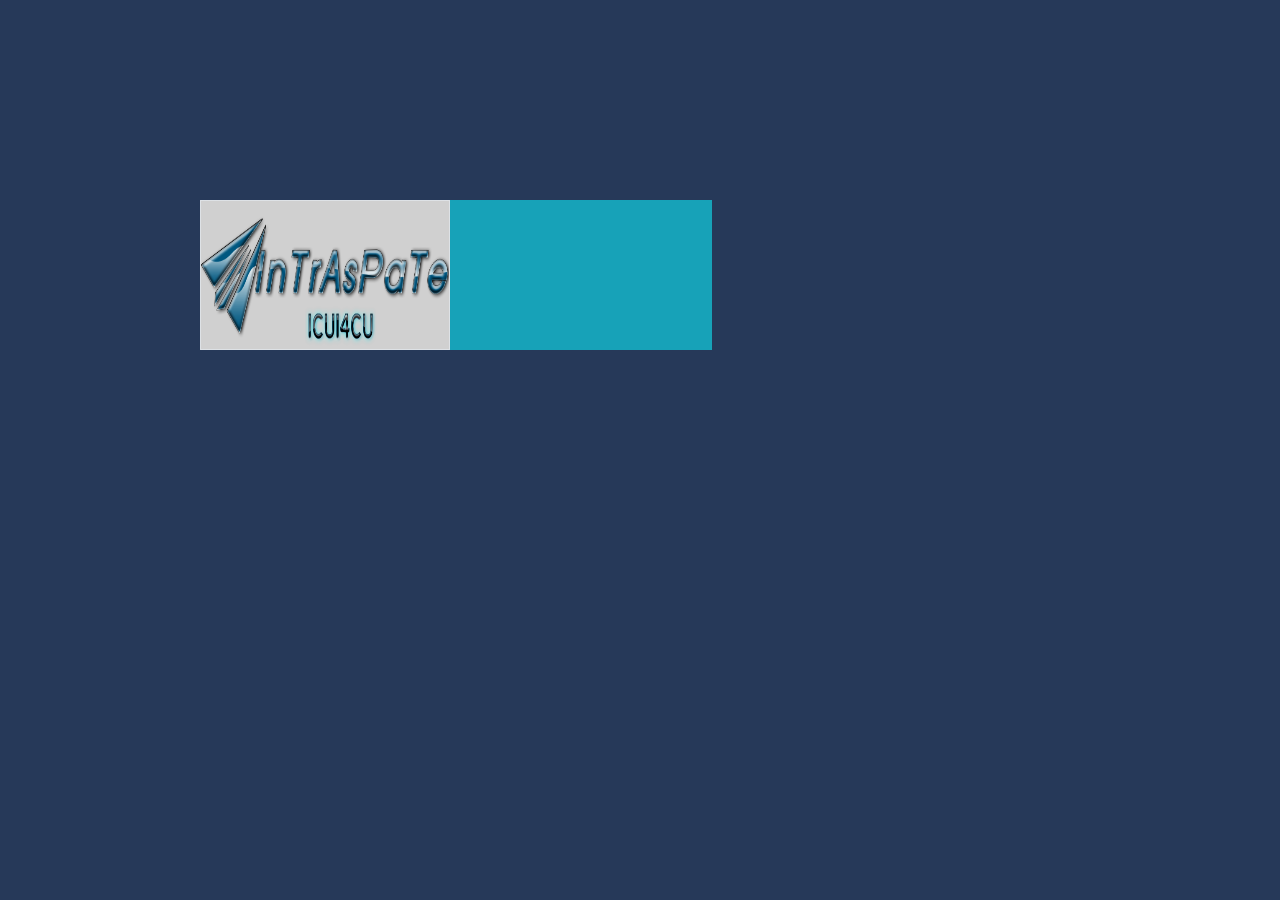
<file: index.html>
<!DOCTYPE html>
<html lang="en">
<head>
 <title>EnViRoN</title>
<meta charset="utf-8">
<link rel="icon" href="images/favicon.png" sizes="16x16 32x32" type="image/png">
<meta name="viewport" content="width=device-width, initial-scale=1, shrink-to-fit=no">
<link rel="stylesheet" href="https://cdn.jsdelivr.net/npm/bootstrap@4.5.3/dist/css/bootstrap.min.css" integrity="sha384-TX8t27EcRE3e/ihU7zmQxVncDAy5uIKz4rEkgIXeMed4M0jlfIDPvg6uqKI2xXr2" crossorigin="anonymous">
<link rel="stylesheet" href="https://maxcdn.bootstrapcdn.com/bootstrap/4.5.2/css/bootstrap.min.css">
<script src="https://ajax.googleapis.com/ajax/libs/jquery/3.5.1/jquery.min.js"></script>
<script src="https://cdnjs.cloudflare.com/ajax/libs/popper.js/1.16.0/umd/popper.min.js"></script>
<script src="https://maxcdn.bootstrapcdn.com/bootstrap/4.5.2/js/bootstrap.min.js"></script>
<link href="css/style.css" rel="stylesheet">
</head>
<body>
<div>
	<div class="main bg-info">
		 
		 <div>
		 	<img src="images/pic2.png" width="250" height="150" class="border round bg-info" alt="" loading="lazy">
		 </div>
	</div>
</div>
</body>
</html>
</file>
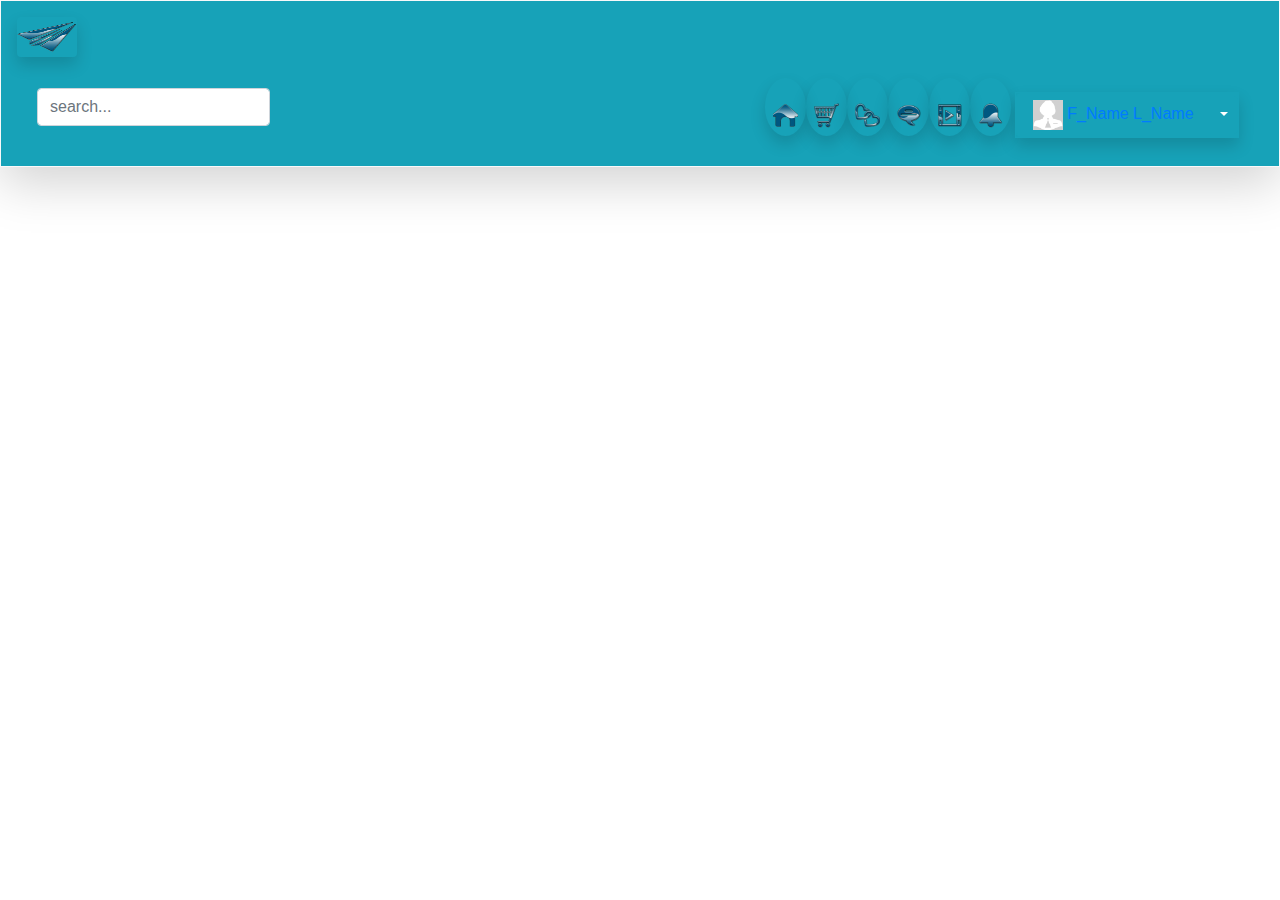
<file: cart.html>
<!DOCTYPE html>
<html lang="en">
<head>
  <title>IntraSpate</title>
  <meta charset="utf-8">
 <link rel="icon" href="images/favicon.png" sizes="16x16 32x32" type="image/png">
<meta name="viewport" content="width=device-width, initial-scale=1, shrink-to-fit=no">
  <link rel="stylesheet" href="https://maxcdn.bootstrapcdn.com/bootstrap/4.5.2/css/bootstrap.min.css">
  <link rel="stylesheet" href="https://cdn.jsdelivr.net/npm/bootstrap@4.5.3/dist/css/bootstrap.min.css" integrity="sha384-TX8t27EcRE3e/ihU7zmQxVncDAy5uIKz4rEkgIXeMed4M0jlfIDPvg6uqKI2xXr2" crossorigin="anonymous">
  <script src="https://ajax.googleapis.com/ajax/libs/jquery/3.5.1/jquery.min.js"></script>
  <script src="https://cdnjs.cloudflare.com/ajax/libs/popper.js/1.16.0/umd/popper.min.js"></script>
  <script src="https://maxcdn.bootstrapcdn.com/bootstrap/4.5.2/js/bootstrap.min.js"></script>
</head>
<body>
  <div class="flex-row border border-light shadow-lg p-3 mb-1 bg-info">
    <div>
      <a class="navbar-brand mr-9 mr-md-2 shadow mt-0 mb-0 rounded" href="#" aria-lable="Liaison">
      <img src="images/favicon.png" width="60" height="30" class="d-block" alt="" loading="lazy"></a>
      <a class="navbar-brand mr-md-2 shadow mt-0 mb-0 rounded d-md-none" href="#" aria-lable="Liaison">
      <img src="images/search.png" width="20" height="20" class="d-block" alt="" loading="lazy"></a>
      
      <a class="navbar-brand mr-md-2 shadow ml-2 mt-0 mb-0 rounded d-md-none" href="#" aria-lable="Liaison">
      <img src="images/avator.png" width="20" height="20" class="d-block border rounded-circle" alt="" loading="lazy"></a>
    
      <a class="navbar-brand float-right float-sm-right pl-3  mt-0 mb-0 rounded d-md-none" href="manu4mobile.html" aria-lable="Liaison">
      <img src="images/menu.png" width="40" height="30" class="d-block shadow" alt="" loading="lazy"></a>
    </div>
    
    <header class="navbar navbar-expand navbar-dark flex-column flex-md-row bd-navbar mt-0 mt-md-0 mb-0 mb-md-0">
       <form role="search" class="mt-3 bd-search mb-1 mt-3 mr-md-2 d-none d-md-block d-xs-none mb-3 ml-md-1">
          <span class="algolia-autocomplete" style="position: relative;display: inline-block;direction: ltr;">
            <input type="search" class="form-control ds-input" id="search-input" placeholder="search..." aria-label="search for..." autocomplete="off" data-docs-version="4.5" spellcheck="false" role="combobox" aria-autocomplete="list" aria-expanded="false" aria-owns="algoria-autocomplete-listbox-0" dir="auto" style="position: relative;vertical-align: top;">
            <pre aria-hidden="true" style="position: absolute; visibility: hidden; white-space: pre; font-family: -apple-system, BlinkMacSystemFont, &quot;Segoe UI&quot;, Roboto, &quot;Helvetica Neue&quot;, Arial, &quot;Noto Sans&quot;, sans-serif, &quot;Apple Color Emoji&quot;, &quot;Segoe UI Emoji&quot;, &quot;Segoe UI Symbol&quot;, &quot;Noto Color Emoji&quot;; font-size: 16px; font-style: normal; font-variant: normal; font-weight: 400; word-spacing: 0px; letter-spacing: normal; text-indent: 0px; text-rendering: auto; text-transform: none;"></pre>
            <span class="ds-dropdown-menu" role="listbox" id="algolia-autocomplete-listbox-0" style="position: absolute; top: 100%; z-index: 100; display: none; left: 0px; right: auto;"><div class="ds-dataset-1"></div></span>
          </span>
          <button class="btn bd-search-docs-toggle d-md-none p-0 ml-3" type="button" data-toggle="collapse" data-target="#bd-docs-nav" aria-controls="bd-docs-nav" aria-expanded="false" aria-label="Toggle docs navigation"><svg xmlns="http://www.w3.org/2000/svg" width="20" height="20" viewBox="0 0 30 30" role="img" focusable="false"><title>Menu</title><path stroke="currentColor" stroke-linecap="round" stroke-miterlimit="10" stroke-width="2" d="M4 7h22M4 15h22M4 23h22"></path></svg></button>
        </form>
    <ul class="navbar-nav ml-md-auto">
      <li class="nav-item shadow mb-0 btn-outline-secondary rounded-circle">
          <a class="nav-link" href="#">
            <a class="nav-link rounded-circle" href="v2.0.html"><img src="images/home.png" width="25" height="25" alt="" loading="lazy"><span class="sr-only"></span>
          </a>
        </li>
      <li class="nav-item shadow mt-0 mb-0 btn-outline-secondary rounded-circle">
          <a class="nav-link" href="store.html">
            <a class="nav-link rounded-circle" href="#"><img src="images/cart.png" width="25" height="25" alt="" loading="lazy">
          </a>
        </li>
      <li class="nav-item shadow mt-0 mb-0 btn-outline-secondary rounded-circle">
          <a class="nav-link" href="love.html">
            <a class="nav-link rounded-circle" href="love.html"><img src="images/love.png" width="25" height="25" alt="" loading="lazy">
          </a>
      </li>
      <li class="nav-item shadow mt-0 mb-0 btn-outline-secondary rounded-circle">
          <a class="nav-link" href="#">
            <a class="nav-link rounded-circle" href="chat.html"><img src="images/chat.png" width="25" height="25" alt="" loading="lazy">
          </a>
      </li>
      <li class="nav-item shadow mt-0 mb-0 btn-outline-secondary rounded-circle">
          <a class="nav-link" href="#">
            <a class="nav-link rounded-circle" href="vids.html"><img src="images/video.png" width="25" height="25" alt="" loading="lazy">
          </a>
      </li>
      <li class="nav-item shadow mt-0 mb-0 btn-outline-secondary rounded-circle">
          <a class="nav-link" href="#">
            <a class="nav-link rounded-circle" href="#"><img src="images/notification.png" width="25" height="25" alt="" loading="lazy">
          </a>
      </li>
    </ul>
     <div class="btn-group border border-info shadow mb-1 mt-3 mr-md-2 d-none d-md-block d-xs-none mb-3 mb-md-0 ml-md-1">
        <button type="button" class="btn btn-info"><a class="mb-md-0 ml-md-1" href="#"><img src="images/avator.png" width="30" height="30" alt="" loading="lazy"> F_Name L_Name</a></button>
        <button type="button" class="btn btn-info dropdown-toggle dropdown-toggle-split" data-toggle="dropdown" aria-haspopup="true" aria-expanded="false">
          <span class="sr-only">Toggle Dropdown</span>
        </button>
        <div class="dropdown-menu">
          <a class="dropdown-item" href="#">Action</a>
          <a class="dropdown-item" href="#">Another action</a>
          <a class="dropdown-item" href="#">Something else here</a>
          <div class="dropdown-divider"></div>
          <a class="dropdown-item" href="index.html">Signout</a>
        </div>
      </div>
    </div>
   </header>
  </div>
</body>
</html>
</file>
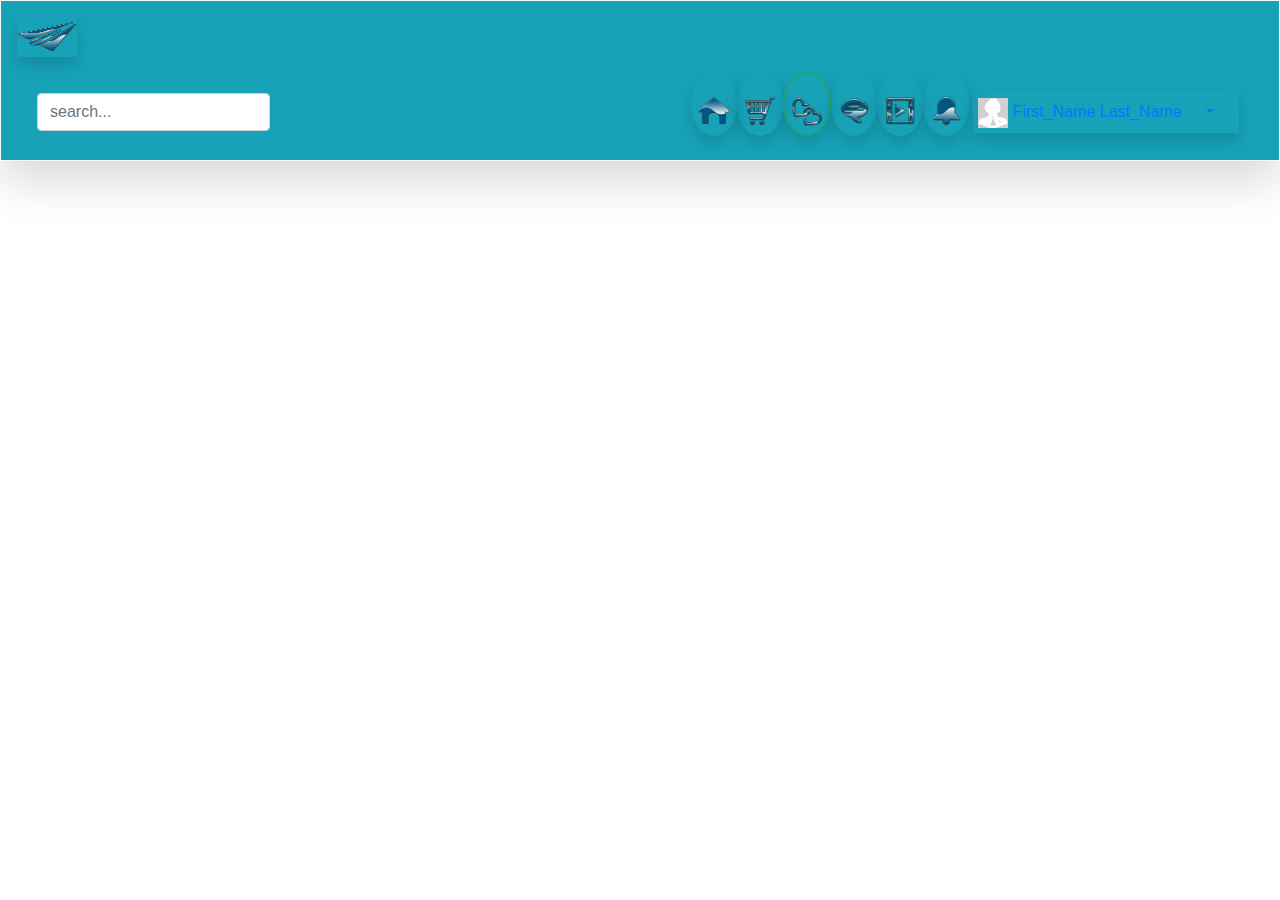
<file: love.html>
<!DOCTYPE html>
<html lang="en">
<head>
  <title>EnViRoN</title>
  <meta charset="utf-8">
 <link rel="icon" href="images/favicon.png" sizes="16x16 32x32" type="image/png">
<meta name="viewport" content="width=device-width, initial-scale=1, shrink-to-fit=no">
  <link rel="stylesheet" href="https://maxcdn.bootstrapcdn.com/bootstrap/4.5.2/css/bootstrap.min.css">
  <link rel="stylesheet" href="https://cdn.jsdelivr.net/npm/bootstrap@4.5.3/dist/css/bootstrap.min.css" integrity="sha384-TX8t27EcRE3e/ihU7zmQxVncDAy5uIKz4rEkgIXeMed4M0jlfIDPvg6uqKI2xXr2" crossorigin="anonymous">
  <script src="https://ajax.googleapis.com/ajax/libs/jquery/3.5.1/jquery.min.js"></script>
  <script src="https://cdnjs.cloudflare.com/ajax/libs/popper.js/1.16.0/umd/popper.min.js"></script>
  <script src="https://maxcdn.bootstrapcdn.com/bootstrap/4.5.2/js/bootstrap.min.js"></script>
</head>
<body>
  <div class="flex-row border border-light shadow-lg p-3 mb-1 bg-info">
    <div>
      <a class="navbar-brand mr-9 mr-md-2 shadow mt-0 mb-0 rounded" href="#" aria-lable="Liaison">
      <img src="images/favicon.png" width="60" height="30" class="d-block" alt="" loading="lazy"></a>
      <a class="navbar-brand float-sm-right mr-md-2 shadow mt-0 mb-0 rounded d-md-none" href="#" aria-lable="Liaison">
      <img src="images/search.png" width="20" height="20" class="d-block" alt="" loading="lazy"></a>
      
      <a class="navbar-brand mr-md-2 shadow ml-2 mt-0 mb-0 rounded d-md-none" href="#" aria-lable="Liaison">
      <img src="images/avator.png" width="20" height="20" class="d-block border rounded-circle" alt="" loading="lazy"></a>
    
      <a class="navbar-brand ml-5 pl-3 mr-md-2  mt-0 mb-0 rounded d-md-none" href="#" aria-lable="Liaison">
      <img src="images/menu.png" width="40" height="30" class="d-block shadow" alt="" loading="lazy"></a>
    </div>
    
    <header class="navbar navbar-expand navbar-dark flex-column flex-md-row bd-navbar mt-0 mt-md-0 mb-0 mb-md-0">
       <form role="search" class="mt-3 bd-search mb-1 mt-3 mr-md-2 d-none d-lg-inline-block mb-3 mb-md-0 ml-md-1">
          <span class="algolia-autocomplete" style="position: relative;display: inline-block;direction: ltr;">
            <input type="search" class="form-control ds-input" id="search-input" placeholder="search..." aria-label="search for..." autocomplete="off" data-docs-version="4.5" spellcheck="false" role="combobox" aria-autocomplete="list" aria-expanded="false" aria-owns="algoria-autocomplete-listbox-0" dir="auto" style="position: relative;vertical-align: top;">
            <pre aria-hidden="true" style="position: absolute; visibility: hidden; white-space: pre; font-family: -apple-system, BlinkMacSystemFont, &quot;Segoe UI&quot;, Roboto, &quot;Helvetica Neue&quot;, Arial, &quot;Noto Sans&quot;, sans-serif, &quot;Apple Color Emoji&quot;, &quot;Segoe UI Emoji&quot;, &quot;Segoe UI Symbol&quot;, &quot;Noto Color Emoji&quot;; font-size: 16px; font-style: normal; font-variant: normal; font-weight: 400; word-spacing: 0px; letter-spacing: normal; text-indent: 0px; text-rendering: auto; text-transform: none;"></pre>
            <span class="ds-dropdown-menu" role="listbox" id="algolia-autocomplete-listbox-0" style="position: absolute; top: 100%; z-index: 100; display: none; left: 0px; right: auto;"><div class="ds-dataset-1"></div></span>
          </span>
          <button class="btn bd-search-docs-toggle d-md-none p-0 ml-3" type="button" data-toggle="collapse" data-target="#bd-docs-nav" aria-controls="bd-docs-nav" aria-expanded="false" aria-label="Toggle docs navigation"><svg xmlns="http://www.w3.org/2000/svg" width="20" height="20" viewBox="0 0 30 30" role="img" focusable="false"><title>Menu</title><path stroke="currentColor" stroke-linecap="round" stroke-miterlimit="10" stroke-width="2" d="M4 7h22M4 15h22M4 23h22"></path></svg></button>
        </form>
    <ul class="navbar-nav ml-md-auto">
      <li class="nav-item shadow mb-0 btn-outline-secondary rounded-circle">
          <a class="nav-link" href="#">
            <a class="nav-link rounded-circle" href="v2.0.html"><img src="images/home.png" width="30" height="30" alt="" loading="lazy"><span class="sr-only"></span>
          </a>
        </li>
      <li class="nav-item shadow mt-0 mb-0 btn-outline-secondary rounded-circle">
          <a class="nav-link" href="store.html">
            <a class="nav-link rounded-circle" href="#"><img src="images/cart.png" width="30" height="30" alt="" loading="lazy">
          </a>
        </li>
      <li class="nav-item shadow mt-0 mb-0 btn-outline-secondary rounded-circle border border-success">
          <a class="nav-link" href="love.html">
            <a class="nav-link rounded-circle" href="love.html"><img src="images/love.png" width="30" height="30" alt="" loading="lazy">
          </a>
      </li>
      <li class="nav-item shadow mt-0 mb-0 btn-outline-secondary rounded-circle">
          <a class="nav-link" href="#">
            <a class="nav-link rounded-circle" href="chat.html"><img src="images/chat.png" width="30" height="30" alt="" loading="lazy">
          </a>
      </li>
      <li class="nav-item shadow mt-0 mb-0 btn-outline-secondary rounded-circle">
          <a class="nav-link" href="#">
            <a class="nav-link rounded-circle" href="vids.html"><img src="images/video.png" width="30" height="30" alt="" loading="lazy">
          </a>
      </li>
      <li class="nav-item shadow mt-0 mb-0 btn-outline-secondary rounded-circle">
          <a class="nav-link" href="#">
            <a class="nav-link rounded-circle" href="#"><img src="images/notification.png" width="30" height="30" alt="" loading="lazy">
          </a>
      </li>
    </ul>
    <div class="nav-item dropdown border border-info shadow mb-1 mt-3 mr-md-2 d-none d-lg-inline-block mb-3 mb-md-0 ml-md-1"><a class="mb-md-0 ml-md-1" href="#"><img src="images/avator.png" width="30" height="30" alt="" loading="lazy"> First_Name Last_Name</a>
      <a class="nav-item nav-link dropdown-toggle mr-md-2 d-none d-lg-inline-block mb-3 mb-md-0 ml-md-1" href="#" id="bd-versions" data-toggle="dropdown" aria-haspopup="true" aria-expanded="false"></a>
      <div class="dropdown-menu dropdown-menu-md-right" aria-labelledby="bd-versions">
        <a class="dropdown-item" href="">logout</a>
      </div>
    </div>
   </header>
  </div>
</body>
</html>
</file>
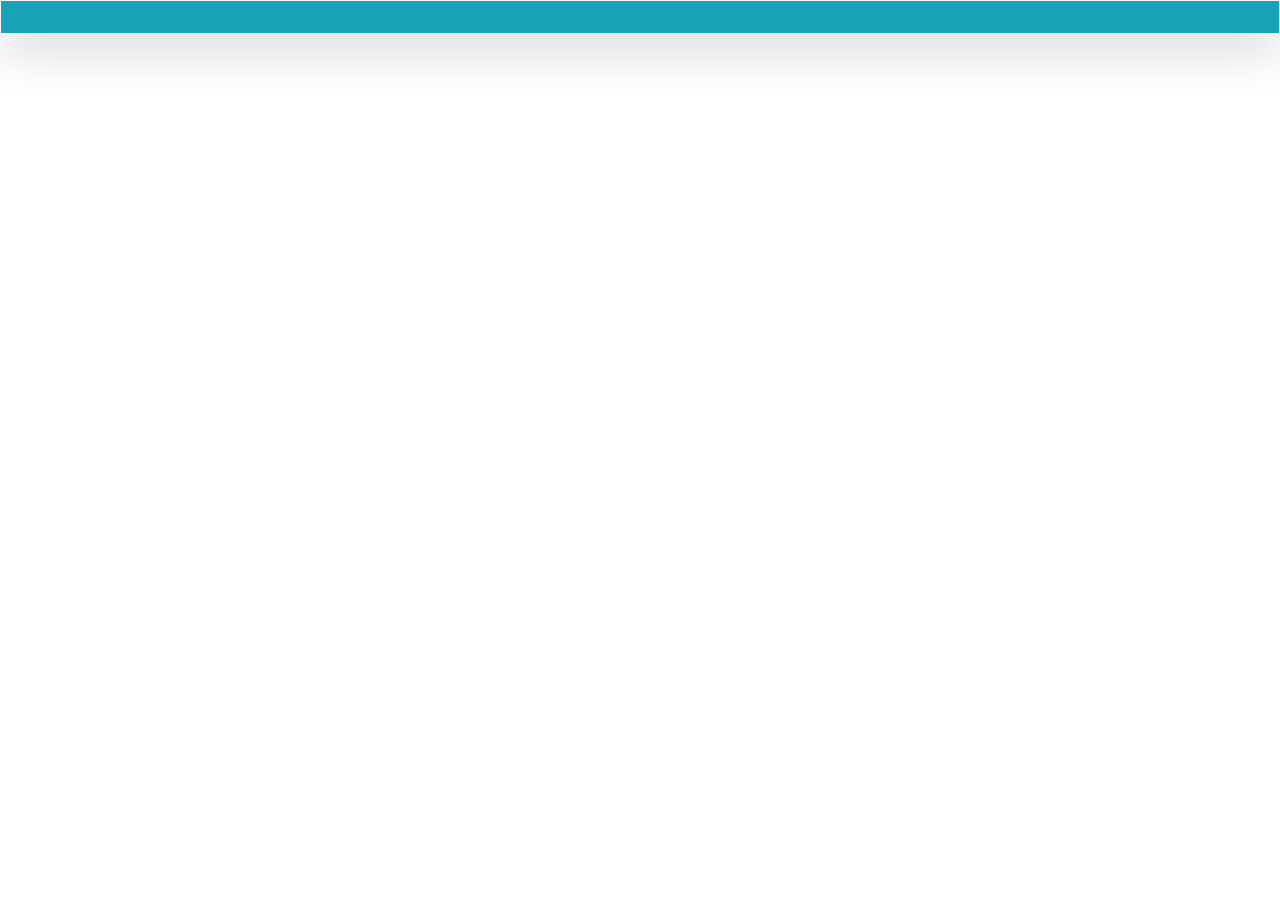
<file: manu4mobile.html>
<!DOCTYPE html>
<html lang="en">
<head>
  <title>InTrAsPaTe</title>
  <meta charset="utf-8">
 <link rel="icon" href="images/favicon.png" sizes="16x16 32x32" type="image/png">
<meta name="viewport" content="width=device-width, initial-scale=1, shrink-to-fit=no">
  <link rel="stylesheet" href="https://maxcdn.bootstrapcdn.com/bootstrap/4.5.2/css/bootstrap.min.css">
  <link rel="stylesheet" href="https://cdn.jsdelivr.net/npm/bootstrap@4.5.3/dist/css/bootstrap.min.css" integrity="sha384-TX8t27EcRE3e/ihU7zmQxVncDAy5uIKz4rEkgIXeMed4M0jlfIDPvg6uqKI2xXr2" crossorigin="anonymous">
  <script src="https://ajax.googleapis.com/ajax/libs/jquery/3.5.1/jquery.min.js"></script>
  <script src="https://cdnjs.cloudflare.com/ajax/libs/popper.js/1.16.0/umd/popper.min.js"></script>
  <script src="https://maxcdn.bootstrapcdn.com/bootstrap/4.5.2/js/bootstrap.min.js"></script>
</head>
<body>
  <div class="flex-row border border-light shadow-lg p-3 mb-1 bg-info">
    <div>
      <a class="navbar-brand mr-md-2 shadow ml-2 mt-0 mb-0 rounded d-md-none" href="#" aria-lable="Liaison">
      <img src="images/avator.png" width="20" height="20" class="d-block border rounded-circle" alt="" loading="lazy"></a>

      <a class="navbar-brand float-sm-right mr-md-1 shadow mt-0 mb-0 rounded d-md-none" href="v2.0.html" aria-lable="Liaison"><img src="images/home.png" width="20" height="20" class="d-block" alt="" loading="lazy"></a>

      <a class="navbar-brand float-sm-right mr-md-1 shadow mt-0 mb-0 rounded d-md-none" href="#" aria-lable="Liaison"><img src="images/chat.png" width="20" height="20" class="d-block" alt="" loading="lazy"></a>

      <a class="navbar-brand float-sm-right mr-md-1 shadow mt-0 mb-0 rounded d-md-none" href="#" aria-lable="Liaison"><img src="images/love.png" width="20" height="20" class="d-block" alt="" loading="lazy"></a>

      <a class="navbar-brand float-sm-right mr-md-1 shadow mt-0 mb-0 rounded d-md-none" href="#" aria-lable="Liaison"><img src="images/cart.png" width="20" height="20" class="d-block" alt="" loading="lazy"></a>

      <a class="navbar-brand float-sm-right mr-md-1 shadow mt-0 mb-0 rounded d-md-none" href="#" aria-lable="Liaison"><img src="images/search.png" width="20" height="20" class="d-block" alt="" loading="lazy"></a>
      
      <a class="navbar-brand float-sm-right mr-md-1 shadow mt-0 mb-0 rounded d-md-none" href="#" aria-lable="Liaison"><img src="images/vid-cam.png" width="20" height="20" class="d-block" alt="" loading="lazy"></a>
      </div>

    </div>
  </div>
</body>
</html>
</file>
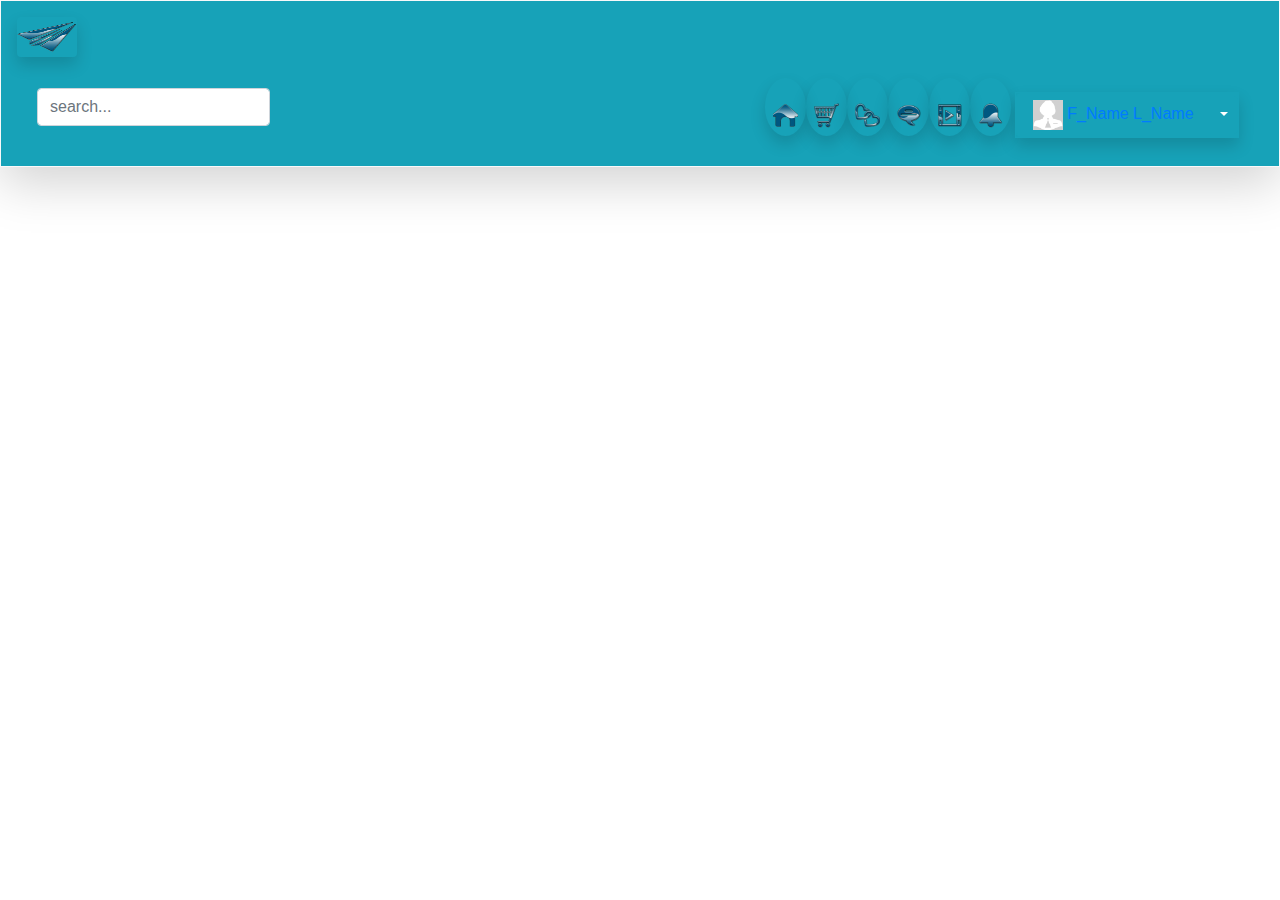
<file: v2.0.html>
<!DOCTYPE html>
<html lang="en">
<head>
  <title>IntraSpate</title>
  <meta charset="utf-8">
 <link rel="icon" href="images/favicon.png" sizes="16x16 32x32" type="image/png">
<meta name="viewport" content="width=device-width, initial-scale=1, shrink-to-fit=no">
  <link rel="stylesheet" href="https://maxcdn.bootstrapcdn.com/bootstrap/4.5.2/css/bootstrap.min.css">
  <link rel="stylesheet" href="https://cdn.jsdelivr.net/npm/bootstrap@4.5.3/dist/css/bootstrap.min.css" integrity="sha384-TX8t27EcRE3e/ihU7zmQxVncDAy5uIKz4rEkgIXeMed4M0jlfIDPvg6uqKI2xXr2" crossorigin="anonymous">
  <script src="https://ajax.googleapis.com/ajax/libs/jquery/3.5.1/jquery.min.js"></script>
  <script src="https://cdnjs.cloudflare.com/ajax/libs/popper.js/1.16.0/umd/popper.min.js"></script>
  <script src="https://maxcdn.bootstrapcdn.com/bootstrap/4.5.2/js/bootstrap.min.js"></script>
</head>
<body>
  <div class="flex-row border border-light shadow-lg p-3 mb-1 bg-info">
    <div>
      <a class="navbar-brand mr-9 mr-md-2 shadow mt-0 mb-0 rounded" href="#" aria-lable="Liaison">
      <img src="images/favicon.png" width="60" height="30" class="d-block" alt="" loading="lazy"></a>
      <a class="navbar-brand mr-md-2 shadow mt-0 mb-0 rounded d-md-none" href="#" aria-lable="Liaison">
      <img src="images/search.png" width="20" height="20" class="d-block" alt="" loading="lazy"></a>
      <a class="navbar-brand mr-md-2 shadow ml-2 mt-0 mb-0 rounded d-md-none" href="#" aria-lable="Liaison">
      <img src="images/avator.png" width="20" height="20" class="d-block border rounded-circle" alt="" loading="lazy"></a>
      <a class="navbar-brand float-right float-sm-right pl-3  mt-0 mb-0 rounded d-md-none" href="manu4mobile.html" aria-lable="Liaison">
      <img src="images/menu.png" width="40" height="30" class="d-block shadow" alt="" loading="lazy"></a>
    </div>
    <header class="navbar navbar-expand navbar-dark flex-column flex-md-row bd-navbar mt-0 mt-md-0 mb-0 mb-md-0">
       <form role="search" class="mt-3 bd-search mb-1 mt-3 mr-md-2 d-none d-md-block d-xs-none mb-3 ml-md-1">
          <span class="algolia-autocomplete" style="position: relative;display: inline-block;direction: ltr;">
            <input type="search" class="form-control ds-input" id="search-input" placeholder="search..." aria-label="search for..." autocomplete="off" data-docs-version="4.5" spellcheck="false" role="combobox" aria-autocomplete="list" aria-expanded="false" aria-owns="algoria-autocomplete-listbox-0" dir="auto" style="position: relative;vertical-align: top;">
            <pre aria-hidden="true" style="position: absolute; visibility: hidden; white-space: pre; font-family: -apple-system, BlinkMacSystemFont, &quot;Segoe UI&quot;, Roboto, &quot;Helvetica Neue&quot;, Arial, &quot;Noto Sans&quot;, sans-serif, &quot;Apple Color Emoji&quot;, &quot;Segoe UI Emoji&quot;, &quot;Segoe UI Symbol&quot;, &quot;Noto Color Emoji&quot;; font-size: 16px; font-style: normal; font-variant: normal; font-weight: 400; word-spacing: 0px; letter-spacing: normal; text-indent: 0px; text-rendering: auto; text-transform: none;"></pre>
            <span class="ds-dropdown-menu" role="listbox" id="algolia-autocomplete-listbox-0" style="position: absolute; top: 100%; z-index: 100; display: none; left: 0px; right: auto;"><div class="ds-dataset-1"></div></span>
          </span>
          <button class="btn bd-search-docs-toggle d-md-none p-0 ml-3" type="button" data-toggle="collapse" data-target="#bd-docs-nav" aria-controls="bd-docs-nav" aria-expanded="false" aria-label="Toggle docs navigation"><svg xmlns="http://www.w3.org/2000/svg" width="20" height="20" viewBox="0 0 30 30" role="img" focusable="false"><title>Menu</title><path stroke="currentColor" stroke-linecap="round" stroke-miterlimit="10" stroke-width="2" d="M4 7h22M4 15h22M4 23h22"></path></svg></button>
        </form>
    <ul class="navbar-nav ml-md-auto">
      <li class="nav-item shadow mb-0 btn-outline-secondary rounded-circle">
          <a class="nav-link" href="#">
            <a class="nav-link rounded-circle" href="v2.0.html"><img src="images/home.png" width="25" height="25" alt="" loading="lazy"><span class="sr-only"></span>
          </a>
        </li>
      <li class="nav-item shadow mt-0 mb-0 btn-outline-secondary rounded-circle">
          <a class="nav-link" href="store.html">
            <a class="nav-link rounded-circle" href="#"><img src="images/cart.png" width="25" height="25" alt="" loading="lazy">
          </a>
        </li>
      <li class="nav-item shadow mt-0 mb-0 btn-outline-secondary rounded-circle">
          <a class="nav-link" href="love.html">
            <a class="nav-link rounded-circle" href="love.html"><img src="images/love.png" width="25" height="25" alt="" loading="lazy">
          </a>
      </li>
      <li class="nav-item shadow mt-0 mb-0 btn-outline-secondary rounded-circle">
          <a class="nav-link" href="#">
            <a class="nav-link rounded-circle" href="chat.html"><img src="images/chat.png" width="25" height="25" alt="" loading="lazy">
          </a>
      </li>
      <li class="nav-item shadow mt-0 mb-0 btn-outline-secondary rounded-circle">
          <a class="nav-link" href="#">
            <a class="nav-link rounded-circle" href="vids.html"><img src="images/video.png" width="25" height="25" alt="" loading="lazy">
          </a>
      </li>
      <li class="nav-item shadow mt-0 mb-0 btn-outline-secondary rounded-circle">
          <a class="nav-link" href="#">
            <a class="nav-link rounded-circle" href="#"><img src="images/notification.png" width="25" height="25" alt="" loading="lazy">
          </a>
      </li>
    </ul>
     <div class="btn-group border border-info shadow mb-1 mt-3 mr-md-2 d-none d-md-block d-xs-none mb-3 mb-md-0 ml-md-1">
        <button type="button" class="btn btn-info"><a class="mb-md-0 ml-md-1" href="#"><img src="images/avator.png" width="30" height="30" alt="" loading="lazy"> F_Name L_Name</a></button>
        <button type="button" class="btn btn-info dropdown-toggle dropdown-toggle-split" data-toggle="dropdown" aria-haspopup="true" aria-expanded="false">
          <span class="sr-only">Toggle Dropdown</span>
        </button>
        <div class="dropdown-menu">
          <a class="dropdown-item" href="#">Action</a>
          <a class="dropdown-item" href="#">Another action</a>
          <a class="dropdown-item" href="#">Something else here</a>
          <div class="dropdown-divider"></div>
          <a class="dropdown-item" href="index.html">Signout</a>
        </div>
      </div>
    </div>
   </header>
  </div>
</body>
</html>
</file>
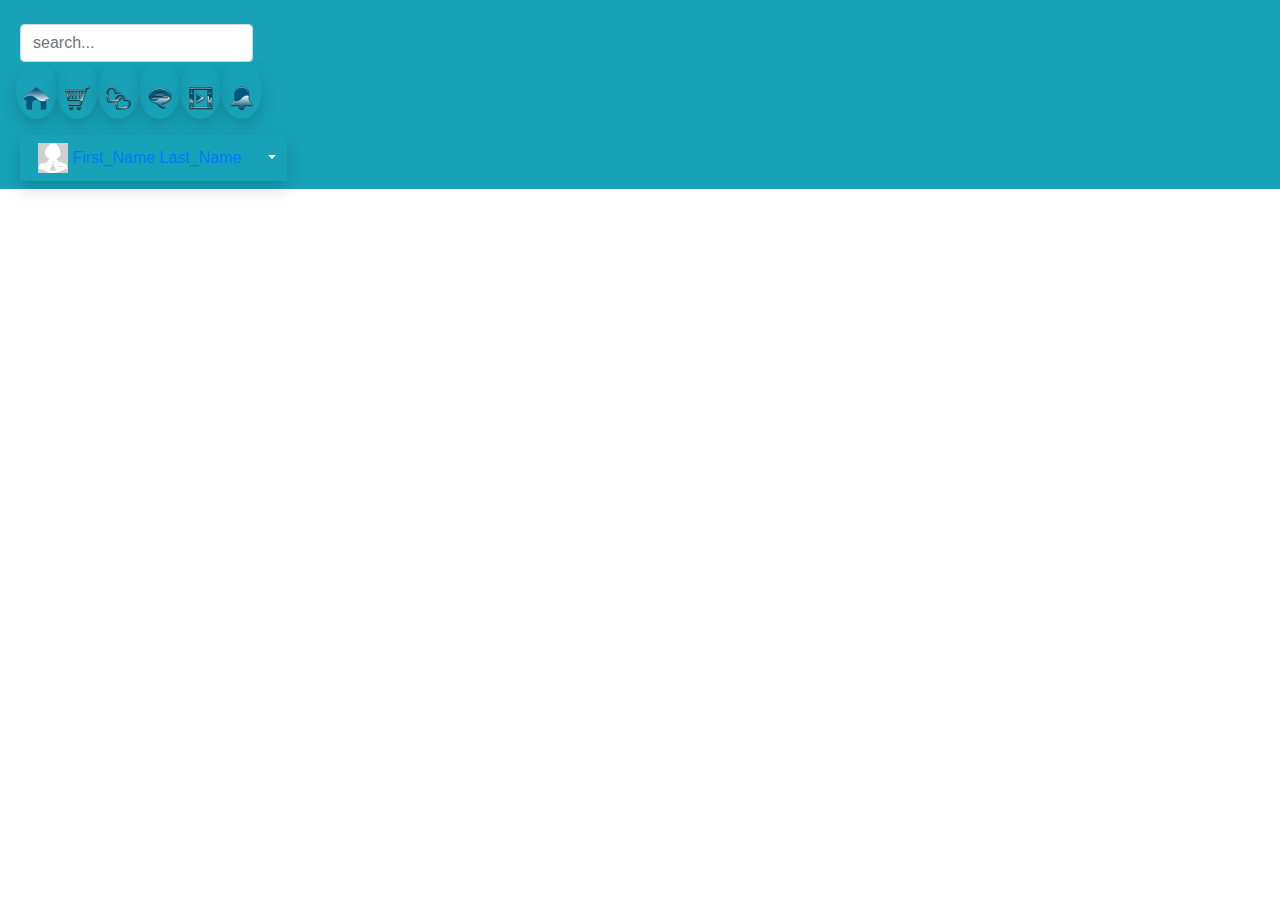
<file: vids.html>
<!DOCTYPE html>
<html lang="en">
<head>
  <title>InTrAsPaTe</title>
  <meta charset="utf-8">
 <link rel="icon" href="images/favicon.png" sizes="16x16 32x32" type="image/png">
<meta name="viewport" content="width=device-width, initial-scale=1, shrink-to-fit=no">
  <link rel="stylesheet" href="https://maxcdn.bootstrapcdn.com/bootstrap/4.5.2/css/bootstrap.min.css">
  <link rel="stylesheet" href="https://cdn.jsdelivr.net/npm/bootstrap@4.5.3/dist/css/bootstrap.min.css" integrity="sha384-TX8t27EcRE3e/ihU7zmQxVncDAy5uIKz4rEkgIXeMed4M0jlfIDPvg6uqKI2xXr2" crossorigin="anonymous">
  <script src="https://ajax.googleapis.com/ajax/libs/jquery/3.5.1/jquery.min.js"></script>
  <script src="https://cdnjs.cloudflare.com/ajax/libs/popper.js/1.16.0/umd/popper.min.js"></script>
  <script src="https://maxcdn.bootstrapcdn.com/bootstrap/4.5.2/js/bootstrap.min.js"></script>
</head>
<body>
  <div class="flex-row border border-light shadow-lg p-3 mb-1 bg-info d-md-none">
    <div>
      <a class="navbar-brand mr-md-2 shadow ml-2 mt-0 mb-0 rounded d-md-none" href="#" aria-lable="Liaison">
      <img src="images/avator.png" width="20" height="20" class="d-block border rounded-circle" alt="" loading="lazy"></a>

      <a class="navbar-brand float-sm-right mr-md-1 shadow mt-0 mb-0 rounded d-md-none" href="#" aria-lable="Liaison"><img src="images/home.png" width="20" height="20" class="d-block" alt="" loading="lazy"></a>

      <a class="navbar-brand float-sm-right mr-md-1 shadow mt-0 mb-0 rounded d-md-none" href="#" aria-lable="Liaison"><img src="images/chat.png" width="20" height="20" class="d-block" alt="" loading="lazy"></a>

      <a class="navbar-brand float-sm-right mr-md-1 shadow mt-0 mb-0 rounded d-md-none" href="#" aria-lable="Liaison"><img src="images/love.png" width="20" height="20" class="d-block" alt="" loading="lazy"></a>

      <a class="navbar-brand float-sm-right mr-md-1 shadow mt-0 mb-0 rounded d-md-none" href="#" aria-lable="Liaison"><img src="images/cart.png" width="20" height="20" class="d-block" alt="" loading="lazy"></a>

      <a class="navbar-brand float-sm-right mr-md-1 shadow mt-0 mb-0 rounded d-md-none" href="#" aria-lable="Liaison"><img src="images/search.png" width="20" height="20" class="d-block" alt="" loading="lazy"></a>
      
      <a class="navbar-brand float-sm-right mr-md-1 shadow mt-0 mb-0 rounded d-md-none" href="#" aria-lable="Liaison"><img src="images/vid-cam.png" width="20" height="20" class="d-block" alt="" loading="lazy"></a>
      </div>

    </div>
    
     <header class="navbar navbar-expand navbar-dark flex-column flex-md-row bg-info bd-navbar mb-1 mt-0 mr-md-0 d-none d-md-block d-xs-none mb-3 ml-md-0">
       <form role="search" class="mt-3 bd-search mb-1 mt-3 mr-md-2 d-none d-lg-inline-block mb-3 mb-md-0 ml-md-1">
          <span class="algolia-autocomplete" style="position: relative;display: inline-block;direction: ltr;">
            <input type="search" class="form-control ds-input" id="search-input" placeholder="search..." aria-label="search for..." autocomplete="off" data-docs-version="4.5" spellcheck="false" role="combobox" aria-autocomplete="list" aria-expanded="false" aria-owns="algoria-autocomplete-listbox-0" dir="auto" style="position: relative;vertical-align: top;">
            <pre aria-hidden="true" style="position: absolute; visibility: hidden; white-space: pre; font-family: -apple-system, BlinkMacSystemFont, &quot;Segoe UI&quot;, Roboto, &quot;Helvetica Neue&quot;, Arial, &quot;Noto Sans&quot;, sans-serif, &quot;Apple Color Emoji&quot;, &quot;Segoe UI Emoji&quot;, &quot;Segoe UI Symbol&quot;, &quot;Noto Color Emoji&quot;; font-size: 16px; font-style: normal; font-variant: normal; font-weight: 400; word-spacing: 0px; letter-spacing: normal; text-indent: 0px; text-rendering: auto; text-transform: none;"></pre>
            <span class="ds-dropdown-menu" role="listbox" id="algolia-autocomplete-listbox-0" style="position: absolute; top: 100%; z-index: 100; display: none; left: 0px; right: auto;"><div class="ds-dataset-1"></div></span>
          </span>
          <button class="btn bd-search-docs-toggle d-md-none p-0 ml-3" type="button" data-toggle="collapse" data-target="#bd-docs-nav" aria-controls="bd-docs-nav" aria-expanded="false" aria-label="Toggle docs navigation"><svg xmlns="http://www.w3.org/2000/svg" width="20" height="20" viewBox="0 0 30 30" role="img" focusable="false"><title>Menu</title><path stroke="currentColor" stroke-linecap="round" stroke-miterlimit="10" stroke-width="2" d="M4 7h22M4 15h22M4 23h22"></path></svg></button>
        </form>
    <ul class="navbar-nav ml-md-auto">
      <li class="nav-item shadow mb-0 btn-outline-secondary rounded-circle">
          <a class="nav-link" href="#">
            <a class="nav-link rounded-circle" href="v2.0.html"><img src="images/home.png" width="25" height="25" alt="" loading="lazy"><span class="sr-only"></span>
          </a>
        </li>
      <li class="nav-item shadow mt-0 mb-0 btn-outline-secondary rounded-circle">
          <a class="nav-link" href="store.html">
            <a class="nav-link rounded-circle" href="#"><img src="images/cart.png" width="25" height="25" alt="" loading="lazy">
          </a>
        </li>
      <li class="nav-item shadow mt-0 mb-0 btn-outline-secondary rounded-circle">
          <a class="nav-link" href="love.html">
            <a class="nav-link rounded-circle" href="love.html"><img src="images/love.png" width="25" height="25" alt="" loading="lazy">
          </a>
      </li>
      <li class="nav-item shadow mt-0 mb-0 btn-outline-secondary rounded-circle">
          <a class="nav-link" href="#">
            <a class="nav-link rounded-circle" href="chat.html"><img src="images/chat.png" width="25" height="25" alt="" loading="lazy">
          </a>
      </li>
      <li class="nav-item shadow mt-0 mb-0 btn-outline-secondary rounded-circle">
          <a class="nav-link" href="#">
            <a class="nav-link rounded-circle" href="vids.html"><img src="images/video.png" width="25" height="25" alt="" loading="lazy">
          </a>
      </li>
      <li class="nav-item shadow mt-0 mb-0 btn-outline-secondary rounded-circle">
          <a class="nav-link" href="#">
            <a class="nav-link rounded-circle" href="#"><img src="images/notification.png" width="25" height="25" alt="" loading="lazy">
          </a>
      </li>
    </ul>
     <div class="btn-group border border-info shadow mb-1 mt-3 mr-md-2 d-none d-lg-inline-block mb-3 mb-md-0 ml-md-1">
        <button type="button" class="btn btn-info"><a class="mb-md-0 ml-md-1" href="#"><img src="images/avator.png" width="30" height="30" alt="" loading="lazy"> First_Name Last_Name</a></button>
        <button type="button" class="btn btn-info dropdown-toggle dropdown-toggle-split" data-toggle="dropdown" aria-haspopup="true" aria-expanded="false">
          <span class="sr-only">Toggle Dropdown</span>
        </button>
        <div class="dropdown-menu">
          <a class="dropdown-item" href="#">Action</a>
          <a class="dropdown-item" href="#">Another action</a>
          <a class="dropdown-item" href="#">Something else here</a>
          <div class="dropdown-divider"></div>
          <a class="dropdown-item" href="index.html">Signout</a>
        </div>
      </div>
    </div>
   </header>
  </div>
</body>
</html>
</file>
<file: css/style.css>
body{
	background-color: rgb(38,57,89);
}

.main{
	height: 60%;
	width: 40%;
	position: center;
	margin: 200px;
	margin-right: 100px;
}
</file>
